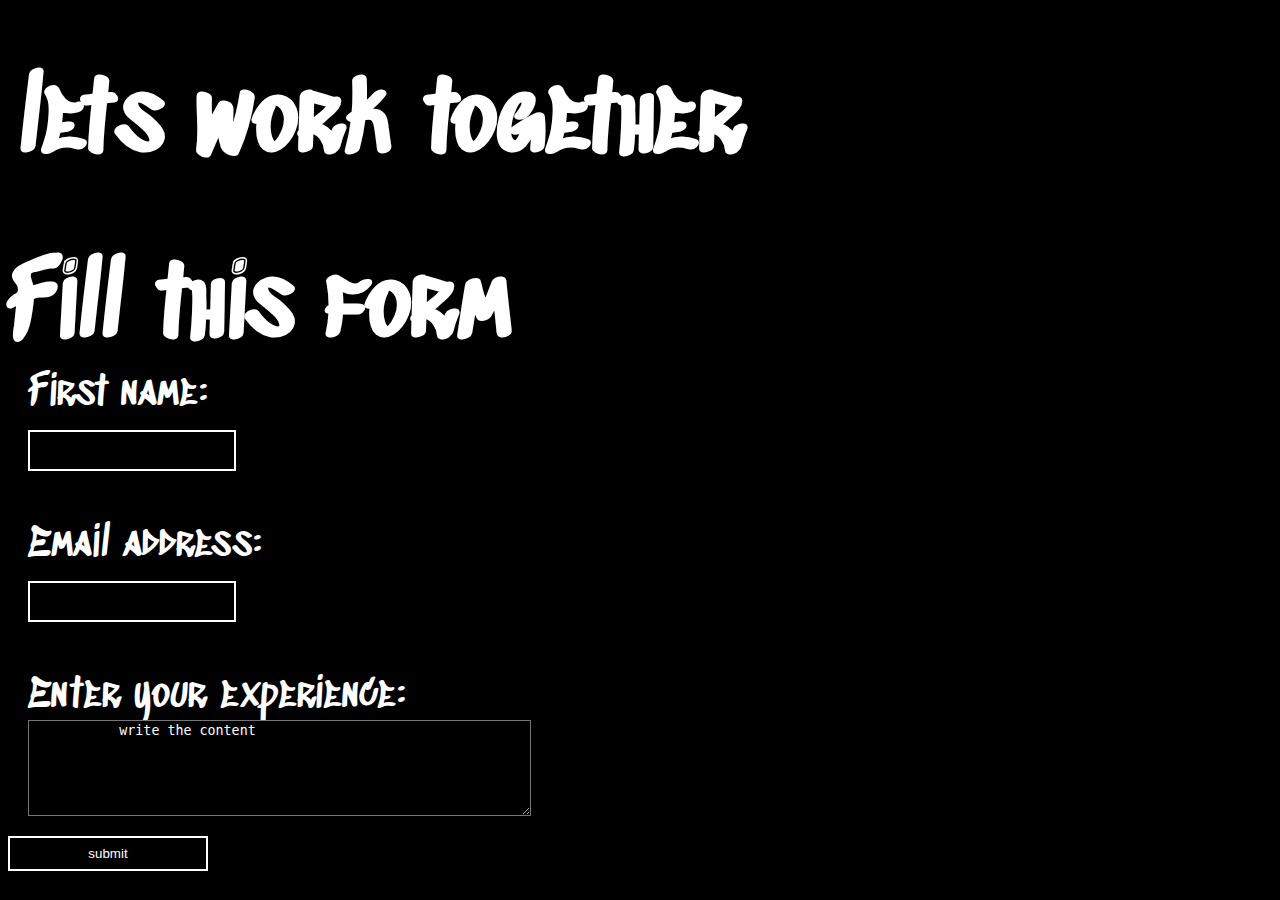
<file: Html/contact.html>
<!DOCTYPE html>
<html lang="en">
<head>
    <meta charset="UTF-8">
    <meta name="viewport" content="width=device-width, initial-scale=1.0">
    <link rel="preconnect" href="https://fonts.googleapis.com">
<link rel="preconnect" href="https://fonts.gstatic.com" crossorigin>
<link href="https://fonts.googleapis.com/css2?family=Satisfy&family=Sedgwick+Ave+Display&display=swap" rel="stylesheet">
    <link rel="stylesheet" href="../css/css2.css">
    <title>Document</title>
</head>
<body>
    <header>
    <h1>lets work together</h1>
    
</header>
<main>
    <h2>Fill this form</h2>
    <form>
        <label for="fname">First name:</label><br>
        <input type="text" id="fname" name="fname"><br><br>
        <label for="email">Email address:</label><br>
        <input type="email" name="email" id="Email"><br><br>
        <label for="paragraph">Enter your experience:</label><br>
        <textarea id="para" name="paragraph" rows="6" cols="60">
           write the content
            </textarea><br>
      
      </form>
      <button  onclick="window.location.href='//127.0.0.1:5500/Html/thanku.html';" id="submit">submit</button>
 </main>
</body>
</html>
</file>
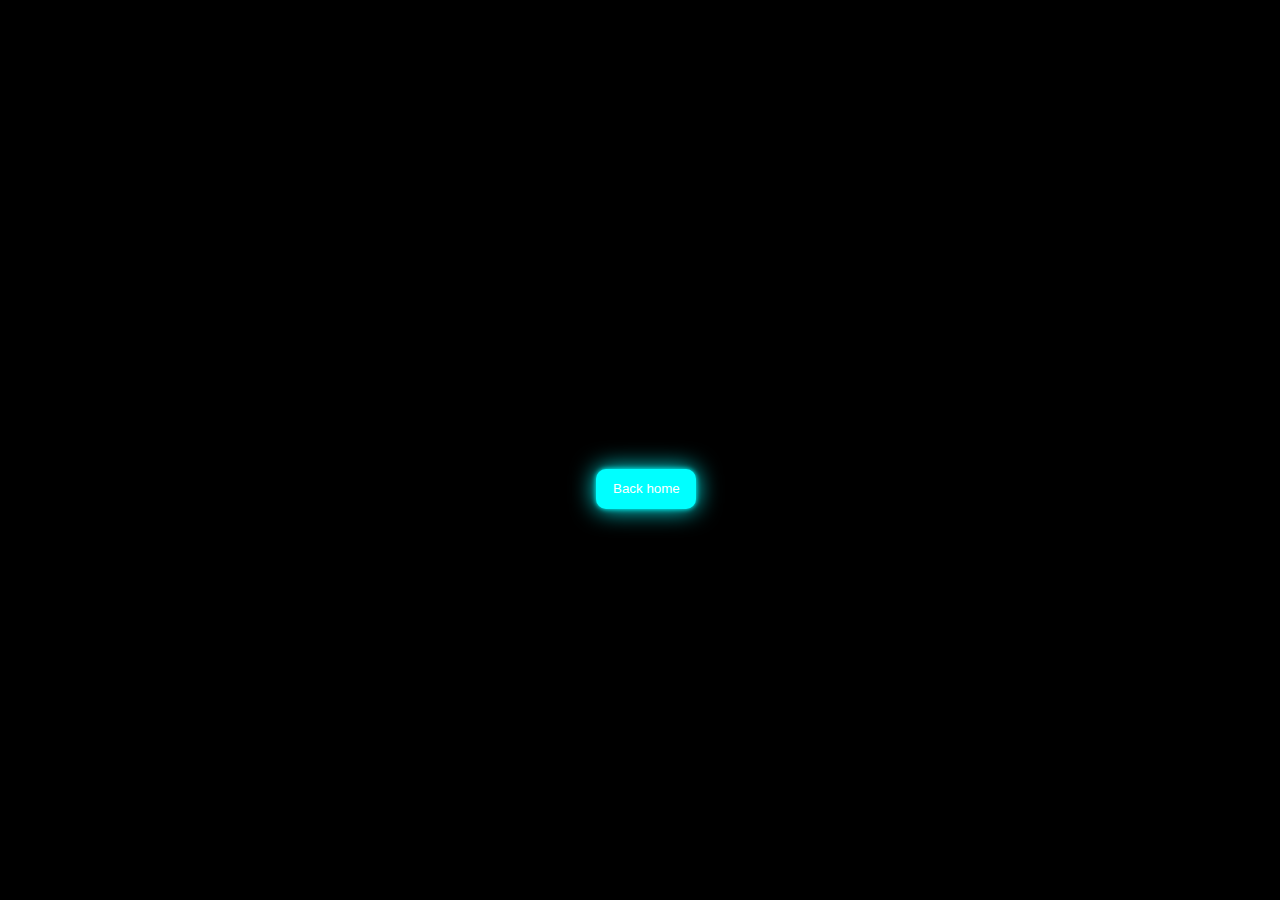
<file: Html/thanku.html>
<!DOCTYPE html>
<html lang="en">
<head>
    <meta charset="UTF-8">
    <meta name="viewport" content="width=device-width, initial-scale=1.0">
    <style>
        @import url("https://fonts.googleapis.com/css?family=Montserrat&display=swap");
        *{
            background-color: black;
            color:white;
            padding: 0;
            margin: 0;
        }
        body {
            height: 100vh;
            display: flex;
            flex-direction: column;
            justify-content: center;
            align-items: center;
        }
        h1 {
            font-family: "Montserrat Medium";
            max-width: 40ch;
            text-align: center;
            transform: scale(0.94);
            animation: scale 3s forwards cubic-bezier(0.5, 1, 0.89, 1);
        }
        @keyframes scale {
  100% {
    transform: scale(1);
  }
}

            span {
            display: inline-block;
            opacity: 0;
            filter: blur(4px);
            }

            span:nth-child(1) {
            animation: fade-in 0.8s 0.1s forwards cubic-bezier(0.11, 0, 0.5, 0);
            }

            span:nth-child(2) {
            animation: fade-in 0.8s 0.2s forwards cubic-bezier(0.11, 0, 0.5, 0);
            }

            span:nth-child(3) {
            animation: fade-in 0.8s 0.3s forwards cubic-bezier(0.11, 0, 0.5, 0);
            }

            span:nth-child(4) {
            animation: fade-in 0.8s 0.4s forwards cubic-bezier(0.11, 0, 0.5, 0);
            }

            span:nth-child(5) {
            animation: fade-in 0.8s 0.5s forwards cubic-bezier(0.11, 0, 0.5, 0);
            }

            span:nth-child(6) {
            animation: fade-in 0.8s 0.6s forwards cubic-bezier(0.11, 0, 0.5, 0);
            }

            span:nth-child(7) {
            animation: fade-in 0.8s 0.7s forwards cubic-bezier(0.11, 0, 0.5, 0);
            }

            span:nth-child(8) {
            animation: fade-in 0.8s 0.8s forwards cubic-bezier(0.11, 0, 0.5, 0);
            }

            span:nth-child(9) {
            animation: fade-in 0.8s 0.9s forwards cubic-bezier(0.11, 0, 0.5, 0);
            }

            span:nth-child(10) {
            animation: fade-in 0.8s 1s forwards cubic-bezier(0.11, 0, 0.5, 0);
            }

            span:nth-child(11) {
            animation: fade-in 0.8s 1.1s forwards cubic-bezier(0.11, 0, 0.5, 0);
            }

            span:nth-child(12) {
            animation: fade-in 0.8s 1.2s forwards cubic-bezier(0.11, 0, 0.5, 0);
            }

            span:nth-child(13) {
            animation: fade-in 0.8s 1.3s forwards cubic-bezier(0.11, 0, 0.5, 0);
            }

            span:nth-child(14) {
            animation: fade-in 0.8s 1.4s forwards cubic-bezier(0.11, 0, 0.5, 0);
            }

            span:nth-child(15) {
            animation: fade-in 0.8s 1.5s forwards cubic-bezier(0.11, 0, 0.5, 0);
            }

            span:nth-child(16) {
            animation: fade-in 0.8s 1.6s forwards cubic-bezier(0.11, 0, 0.5, 0);
            }

            span:nth-child(17) {
            animation: fade-in 0.8s 1.7s forwards cubic-bezier(0.11, 0, 0.5, 0);
            }

            span:nth-child(18) {
            animation: fade-in 0.8s 1.8s forwards cubic-bezier(0.11, 0, 0.5, 0);
            }

            @keyframes fade-in {
            100% {
                opacity: 1;
                filter: blur(0);
            }
            }
            button {
            margin-top: 40px;
            margin-left: 1%;
            text-align: center;
            background-color: cyan;
            border: 0;
            width:100px;
            height: 40px;
            border-radius: 10px;
            box-shadow: 0 0 5px cyan, 0 0 25px cyan;
        }

        button:hover {
            box-shadow: 0 0 5px cyan, 0 0 25px cyan, 0 0 50px cyan, 0 0 100px cyan, 0 0 200px cyan;
        }
    </style>
    <title>Document</title>
</head>
<body>
    <h1 id="s">
        <span>Thank</span>
        <span>you</span>
        <span>for</span>
        <span>your</span>
        <span>interest</span>     
    </h1>
    <button onclick="window.location.href='//127.0.0.1:5500/index.html';">Back home</button>
</body>
</html>
</file>
<file: css/css2.css>
*{
    background-color: black;color:white;
}
header{
    font-family: 'Satisfy', cursive;
    font-family: 'Sedgwick Ave Display', cursive;
    font-size:3em;
    margin: 10px;
}
main{
    font-family: 'Homemade Apple', cursive;
font-family: 'Indie Flower', cursive;
font-family: 'Satisfy', cursive;
font-family: 'Sedgwick Ave Display', cursive;
font-size:2em;
}
main h2{
    margin-top: 0;
    font-size:3em;
    margin-bottom: 0;
}
main form{
    font-size:2.5rem;
    margin-left: 20px;
    margin-top: 0;
}
form #fname , #Email, #submit {
    height:35px;
    width:200px;
    border: 2px solid ;

}
</file>
